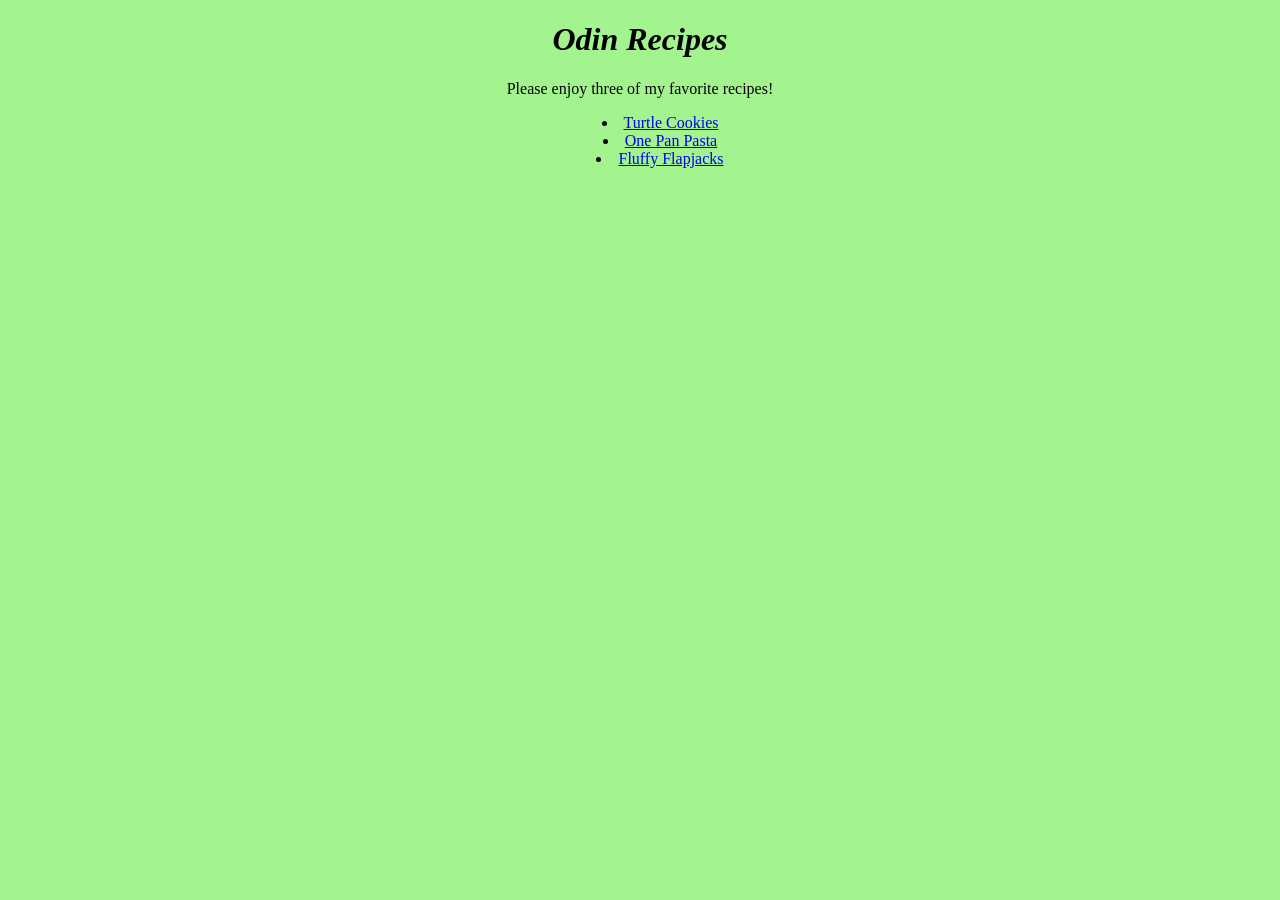
<file: index.html>
<!DOCTYPE html>
<html lang="en">
<head>
    <meta charset="UTF-8">
    <meta name="viewport" content="width=device-width, initial-scale=1.0">
    <link rel="stylesheet" href="styles.css">
    <title>Odin Recipes</title>
</head>
<body>
    <h1>Odin Recipes</h1>
    <p>Please enjoy three of my favorite recipes!</p>
    <ul>
        <li><a href="recipes/turtle-cookies.html">Turtle Cookies</a></li>
        <li><a href="recipes/one-pan-pasta.html">One Pan Pasta</a></li>
        <li><a href="recipes/fluffy-flapjack.html">Fluffy Flapjacks</a></li>
    </ul>
</body>
</html>
</file>
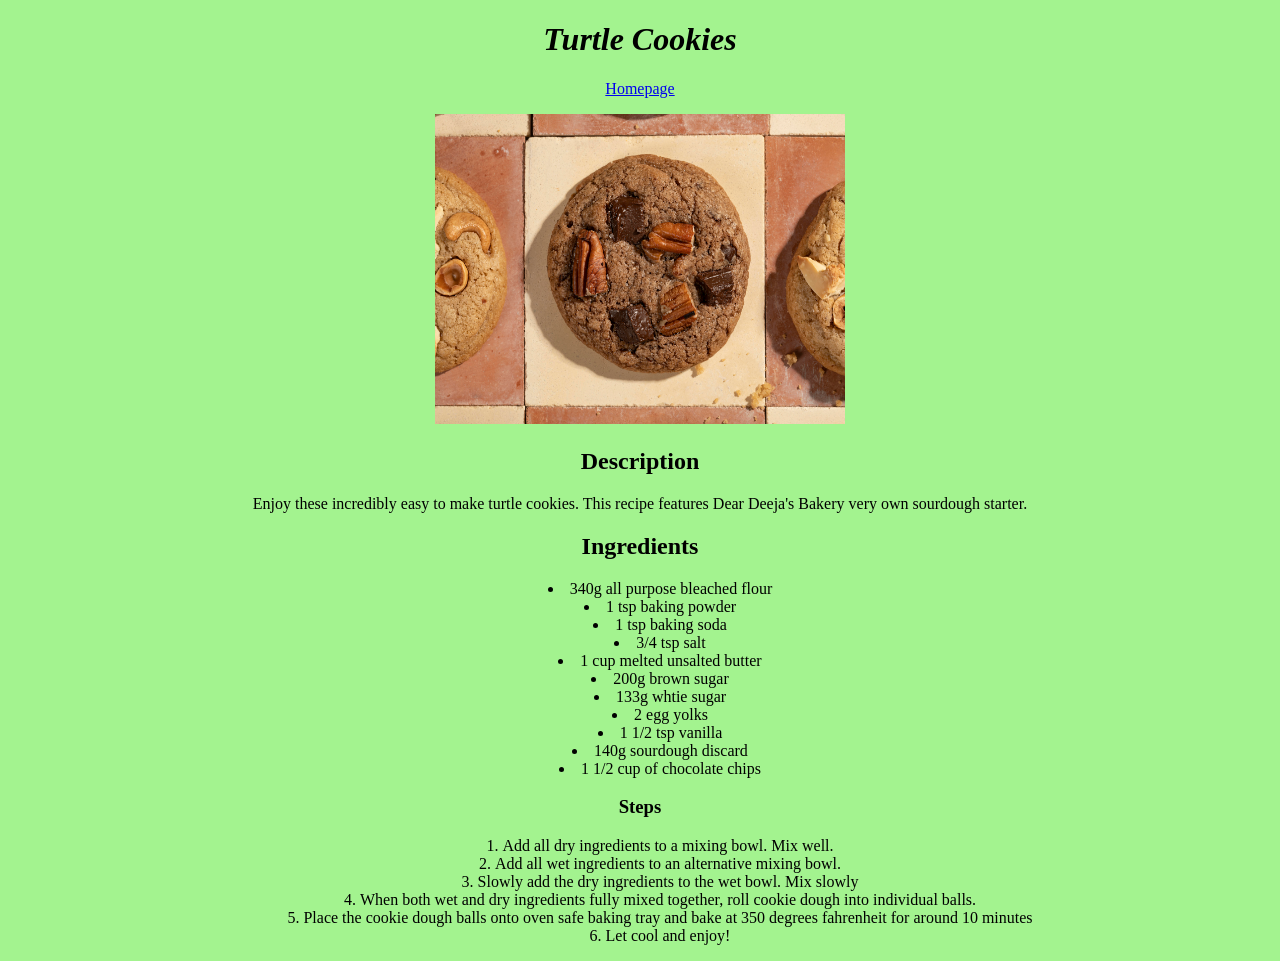
<file: recipes/turtle-cookies.html>
<!DOCTYPE html>
<html lang="en">
<head>
    <meta charset="UTF-8">
    <meta name="viewport" content="width=device-width, initial-scale=1.0">
    <title>Turtle Cookie Recipe</title>
    <link rel="stylesheet" href="../styles.css">
</head>
<body class="turtle-center">
    <h1>Turtle Cookies</h1>
    <a class="homepage" href="../index.html">Homepage</a>
    <p><img src="../img/turtle-cookie.jpg" width="410" height="310"></p>

    <h2>Description</h2>
    <p>Enjoy these incredibly easy to make turtle cookies. This recipe features Dear Deeja's Bakery very own sourdough starter.</p>

    <h2>Ingredients</h2>
    <ul>
        <li>340g all purpose bleached flour</li>
        <li>1 tsp baking powder</li>
        <li>1 tsp baking soda</li>
        <li>3/4 tsp salt</li>
        <li>1 cup melted unsalted butter</li>
        <li>200g brown sugar</li>
        <li>133g whtie sugar</li>
        <li>2 egg yolks</li>
        <li>1 1/2 tsp vanilla</li>
        <li>140g sourdough discard</li>
        <li>1 1/2 cup of chocolate chips</li>
    </ul>

    <h3>Steps</h3>
    <ol>
        <li>Add all dry ingredients to a mixing bowl. Mix well.</li>
        <li>Add all wet ingredients to an alternative mixing bowl.</li>
        <li>Slowly add the dry ingredients to the wet bowl. Mix slowly</li>
        <li>When both wet and dry ingredients fully mixed together, roll cookie dough into individual balls.</li>
        <li>Place the cookie dough balls onto oven safe baking tray and bake at 350 degrees fahrenheit for around 10 minutes</li>
        <li>Let cool and enjoy!</li>
    </ol>
</body>
</html>
</file>
<file: styles.css>
body {
    background-color: rgba(140, 240, 115, 0.801);
}

p,
ul,
h1,
li,
h2,
h3 {
    text-align: center;
    
}

ul,
ol {
    list-style-position: inside;
}

h1 {
    font-style: oblique;


}


.turtle-cookies {
    display: flex;
    justify-content: center;
    align-items: center;
    min-height: 100vh;
    margin: 0;
}

.homepage {
    display: block;
    width: fit-content;
    margin: auto;
}
</file>
